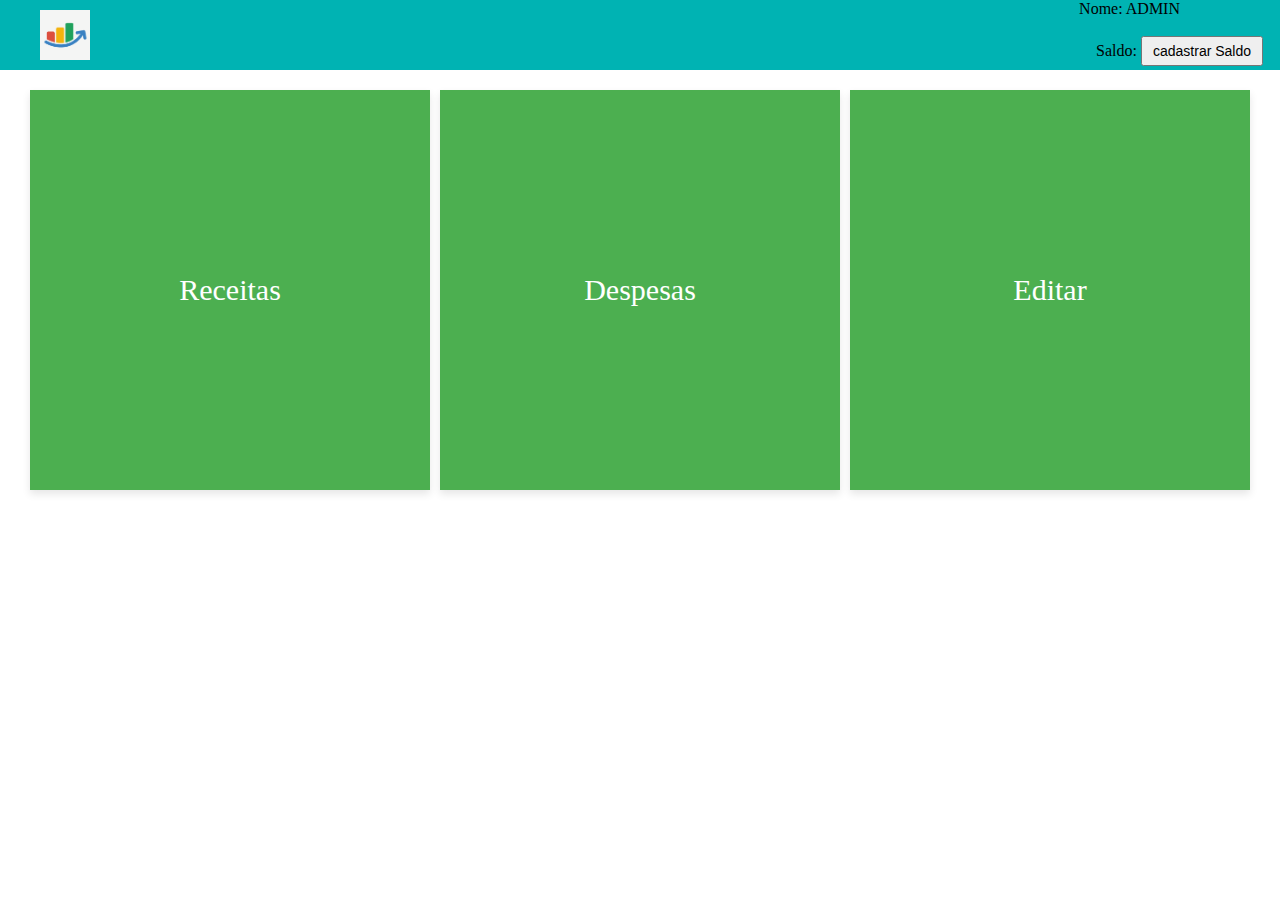
<file: src/views/index.html>
<!DOCTYPE html>
<html lang="en">
<head>
    <meta charset="UTF-8">
    <meta name="viewport" content="width=device-width, initial-scale=1.0">
    <title>Pagina Principal</title>
    <link rel="icon" href="/src/public/images/Logo.jpg" type="image/x-icon">
    <link rel="stylesheet" href="/src/public/style.css">
</head>
<body>
    <header>
        <div class="dadosContainer">
            <img  src="/src/public/images/LogoHeader.png" alt="Logo">

            <div class="dadosContent">
                <p>Nome: ADMIN</p>
                <br>

                <div id="saldoContainer">
                    <span id="saldoText">Saldo: 
                        <button id="saldoInput">cadastrar Saldo</button>
                    </span>
                </div>

            </div>

        </div>

    </header>

    <script>
        function navigateTo(page) {
            window.location.href = page;
        }
    </script>

    <div class="button-container">
        <div class="button" onclick="navigateTo('receitas.html')">Receitas</div>
        <div class="button" onclick="alert('Botão 2 clicado!')">Despesas</div>
        <div class="button" onclick="alert('Botão 3 clicado!')">Editar</div>
    </div>

    <script src="/src/public/app.js"></script>
</html>
</file>
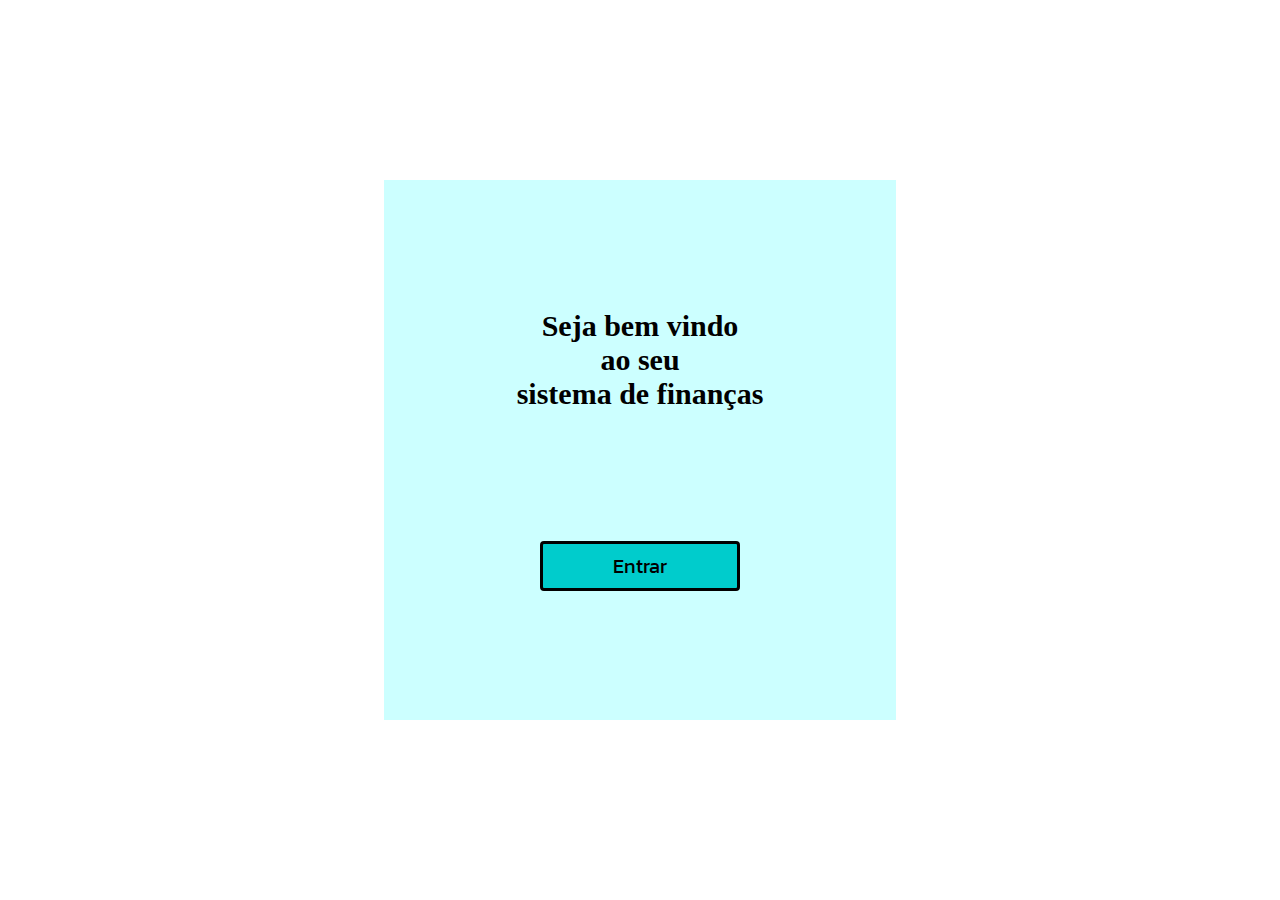
<file: login.html>
<!DOCTYPE html>
<html lang="en">
<head>
    <meta charset="UTF-8">
    <meta name="viewport" content="width=device-width, initial-scale=1.0">
    <title>aplicativo finanças</title>
    <link rel="stylesheet" href="./src/public/style.css">
</head>
<body>
    <div class="loginContainer">
        <div id="loginContent">
             <h2 id="login-title">Seja bem vindo <br> ao seu <br>sistema de finanças</h2>

             
                <a href="./src/views/index.html">
                    <button id="login">Entrar</button>
                </a>
                
           
             </div>

    </div>
</body>
</html>
</file>
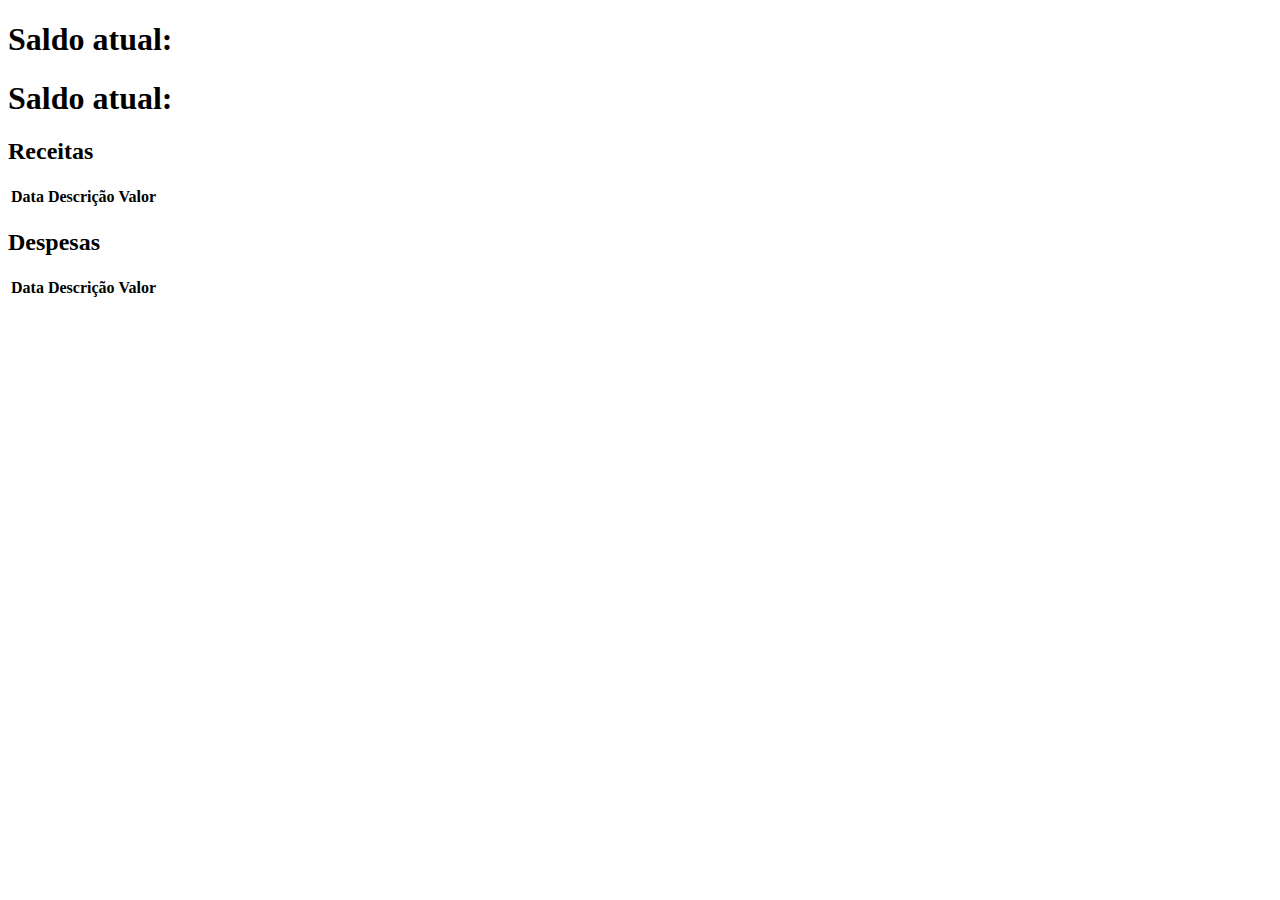
<file: src/views/saldo.html>
<!DOCTYPE html>
<html lang="pt-br">
<head>
    <meta charset="UTF-8">
    <meta name="viewport" content="width=device-width, initial-scale=1.0">
    <title>Saldo</title>
</head>
<body>

    <header>
        <h1>Saldo atual:</h1>

    </header>
    
    <div>
        <form action="" method="post">
            <header>
                <h1>Saldo atual:</h1>
            </header>
        
            <div>
                <h2>Receitas</h2>
                <table>
                    <tr>
                        <th>Data</th>
                        <th>Descrição</th>
                        <th>Valor</th>
                    </tr>
                </table>
        
                <h2>Despesas</h2>
                <table>
                    <tr>
                        <th>Data</th>
                        <th>Descrição</th>
                        <th>Valor</th>
                    </tr>
                    
                </table>
            </div>

        </form>
    </div>
</body>
</html>
</file>
<file: src/public/style.css>
/* LOGIN */
@import url('https://fonts.googleapis.com/css2?family=Kanit:ital,wght@0,100;0,200;0,300;0,400;0,500;0,600;0,700;0,800;0,900;1,100;1,200;1,300;1,400;1,500;1,600;1,700;1,800;1,900&display=swap');

* {
    margin: 0;
    padding: 0;
    text-decoration: none;

}

.loginContainer{
    width: 100%;
    height: 100vh;
    display: flex;
    justify-content: center;
    align-items: center;
    background-image: url(https://img.freepik.com/fotos-gratis/conceito-de-negocio-com-calculadora-close-up_23-2149151160.jpg);
    background-repeat: no-repeat;
    background-size: cover;
    
}

#loginContent{
    background-color: rgba(153, 255, 255, 0.5);
    opacity: 0,5;
    width: 40%;
    height: 60%;
    text-align: center;
    display: flex;
    flex-direction: column;
    justify-content: space-evenly;
    
}

#login-title{
    font-size: 30px;

}

#login{
   width: 200px;
   height: 50px;
   border: 3px solid ;
   border-radius: 4px;
   background-color: #00cccc;
   font-size: 20px;
   font-family: 'Kanit', sans-serif;
   cursor: pointer;
   transition: 0.5s;
}

#login:hover{
  transform: scale(1.1);
  background-color: #000;
  color: white;
  border:  #00cccc;
}

/* TELA PRINCIPAL (INDEX) */

.dadosContainer img {
   width: auto;
   height: 50px;
   margin: 10px 40px 0 40px;
   
}

.dadosContainer{
    background-color: #00b3b3;
    height: 70px;
    display: flex;
    justify-content: space-between;
}

.dadosContainer p {
    margin-right: 100px;
}


#saldoContainer {
    
    text-align: center;
}

#saldoText input {
    margin-right: 10px;
    padding: 5px;
    font-size: 14px;
}

#saldoText button {
    padding: 5px 10px;
    font-size: 14px;
}


.button-container {
    display: flex;
    margin-top: 20px;
    gap: 10px;
    justify-content: center;
}
.button {
    width: 400px;
    height: 400px;
    background-color: #4CAF50;
    color: white;
    display: flex;
    align-items: center;
    justify-content: center;
    cursor: pointer;
    transition: background-color 0.3s, transform 0.3s;
    box-shadow: 0 4px 8px rgba(0, 0, 0, 0.1);
    border: none;
    font-size: 30px;
}
.button:hover {
    background-color: #45a049;
    transform: translateY(-5px);
}


/* RECEITAS */

#titulo{
    display: flex;
    justify-content: center;
    margin-top: 30px;
    }
    
    .flex-container {
        margin-top: 90px;
        display: flex;
        flex-direction: column;
        align-items: stretch;
    }
    
    #formReceita {
        display: flex;
        flex-direction: column;
        width: 100%;
        max-width: 400px;
        margin-left: 30px;
    }
    
    #formReceita label,
    #formReceita input,
    #formReceita textarea,
    #formReceita button {
        width: 100%;
        margin-bottom: 20px;
    }
    
    #formReceita button {
        align-self: center;
    }
</file>
